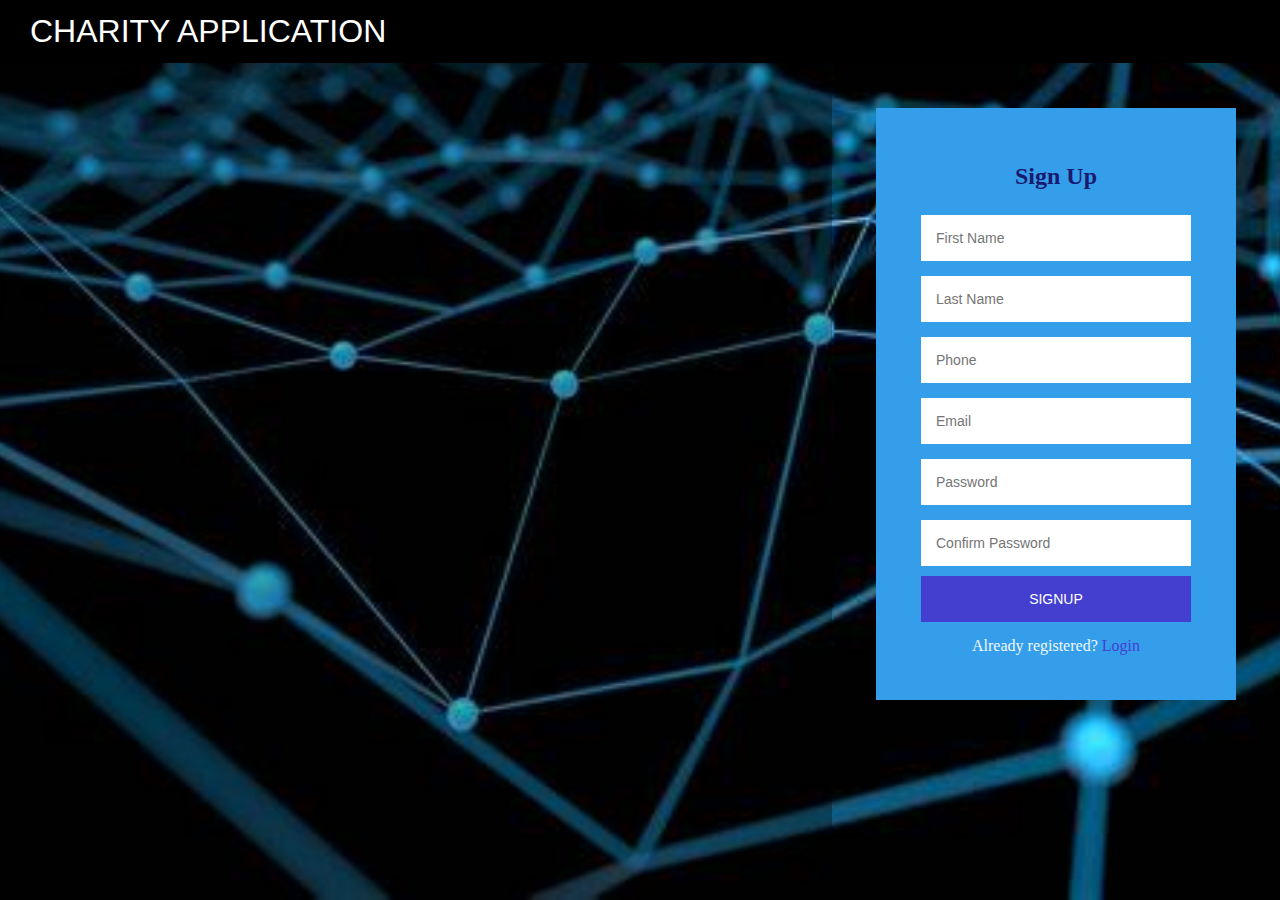
<file: index.html>
<!DOCTYPE html>
<html>
  <head>
    <meta charset="utf-8" />
    <title>Login and Registration Form</title>
    <link rel="stylesheet" href="style.css" />
    <script defer src="script.js"></script>
  </head>
  <body>
    <div class="parent-div">
      <section class="header-section">
        <p class="header-text">CHARITY APPLICATION</p>
      </section>
      <div class="vertical-section-holder">
        <section class="vertical-section-1"></section>
        <section class="vertical-section-2">
          <div class="login-signup-holder">
            <div class="forms">
              <form class="login-form">
                <h2 class="heading-text">Login</h2>
                <input type="text" placeholder="Username" />
                <input type="text" placeholder="Password" />
                <button type="submit">Login</button>
                <p class="message">Not registered? <a href="#">Signup</a></p>
              </form>
              <form class="register-form" id="register-form">
                <h2 class="heading-text">Sign Up</h2>
                <input
                  type="text"
                  id="fname"
                  placeholder="First Name"
                  required
                />
                <p class="errors" id="error1"></p>
                <input
                  type="text"
                  id="lname"
                  placeholder="Last Name"
                  required
                />
                <p class="errors" id="error2"></p>
                <input type="text" id="phone" placeholder="Phone" required />

                <p class="errors" id="error4"></p>
                <input type="email" id="email" placeholder="Email" required />
                <p class="errors" id="error5"></p>
                <input
                  onkeyup="trigger()"
                  type="password"
                  id="password"
                  placeholder="Password"
                  required
                />
                <p class="errors" id="error6"></p>
                <div class="indicator">
                  <span class="weak"></span> <span class="medium"></span>
                  <span class="strong"></span>
                </div>
                <div class="strength"></div>
                <input
                  type="password"
                  id="cpassword"
                  placeholder="Confirm Password"
                  required
                />
                <p class="errors" id="error7"></p>
                <button type="submit">Signup</button>
                <p class="message">Already registered? <a href="#">Login</a></p>
              </form>
            </div>
          </div>
        </section>
      </div>
    </div>
    <script src="https://code.jquery.com/jquery-3.2.1.min.js"></script>
  </body>
</html>
</file>
<file: style.css>
* {
  padding: 0;
  margin: 0;
  box-sizing: border-box;
}

body {
  background-image: linear-gradient(rgba(0, 0, 0, 0), rgba(0, 0, 0, 0)),
    url("background.jpeg");
  height: 100vh;
  background-size: cover;
  background-position: center;
  overflow-x: hidden;
}

.parent-div {
  display: flex;
  flex-direction: column;
  height: 100%;
}

.header-section {
  background: black;
  color: white;
  padding: 13px 13px 13px 30px;
}

.header-text {
  font-family: Gotham, "Helvetica Neue", Helvetica, Arial, "sans-serif";
  font-size: 200%;
}

.vertical-section-holder {
  height: 100%;
  display: flex;
  justify-content: center;
}

.vertical-section-1 {
  flex: 0.65;
  background-size: cover;
  background-image: linear-gradient(
    to right,
    rgba(0, 0, 0, 0.3),
    rgba(0, 0, 0, 0.3)
  );
}

.vertical-section-2 {
  flex: 0.35;
}

.login-signup-holder {
  width: 360px;
  padding: 10% 0 0;
  margin: 0 auto;
}

.forms {
  background: rgba(52, 158, 235, 1);
  max-width: 360px;
  margin: 0 auto 100px;
  padding: 45px;
  text-align: center;
}

.forms .heading-text {
  padding: 10px;
  color: midnightblue;
}

.forms input {
  font-family: "Roboto", sans-serif;
  outline: 1px;
  background: white;
  width: 100%;
  border: 0;
  margin: 15px 0 0 0;
  padding: 15px;
  box-sizing: border-box;
  font-size: 14px;
}

.forms button {
  font-family: "Roboto", sans-serif;
  text-transform: uppercase;
  outline: 0;
  margin: 10px 0 0 0;
  background: #453fcf;
  width: 100%;
  border: 0;
  padding: 15px;
  color: #ffffff;
  font-size: 14px;
  cursor: pointer;
}

/*
.button {
display: inline-block;
border: none;
text-decoration: none;
font-family: "Roboto", sans-serif;
text-transform: uppercase;
background: #453FCF;
width: 89%;
padding: 15px;
color: #ffffff;
font-size: 14px;
cursor: pointer;
}
*/
.forms .message {
  margin: 15px 0 0;
  color: aliceblue;
  font-size: 16px;
}

.forms .message a {
  color: #453fcf;
  text-decoration: none;
  font-size: 16px;
}

.forms button:hover,
.forms button:active {
  background: #7f39ff;
}

.button:hover,
.button:active {
  background: #7f39ff;
}

.forms .login-form {
  display: none;
}

.errors {
  color: darkblue;
  font-family: Cambria, "Hoefler Text", "Liberation Serif", Times,
    "Times New Roman", "serif";
  font-size: 14px;
  font-style: oblique;
  text-align: left;
}

.indicator {
  border-radius: 6px;
  padding: 4px;
  background-color: #453fcf;
  height: 10px;
  margin: 10px 0;
  align-items: center;
  justify-content: space-between;
  display: none;
}

.indicator span {
  position: relative;
  height: 100%;
  width: 100%;
  background: lightgrey;
  border-radius: 5px;
}

.indicator span:nth-child(2) {
  margin: 0 3px;
}

.indicator span.active:before {
  position: absolute;
  content: "";
  top: 0;
  left: 0;
  height: 100%;
  width: 100%;
  border-radius: 5px;
}

.indicator span.weak:before {
  background-color: #ff4757;
}

.indicator span.medium:before {
  background-color: orange;
}

.indicator span.strong:before {
  background-color: #23ad5c;
}

.strength {
  border-radius: 6px;
  padding-top: 2px;
  padding-bottom: 2px;
  background-color: #453fcf;
  font-family: "Roboto", sans-serif;
  font-size: 14px;
  font-weight: 500;
  display: none;
}

.strength.weak {
  color: #ff4757;
}

.strength.medium {
  color: orange;
}

.strength.strong {
  color: #23ad5c;
}

.footer {
  font-family: Cambria, "Hoefler Text", "Liberation Serif", Times,
    "Times New Roman", "serif";
  position: fixed;
  left: 0;
  bottom: 0;
  padding: 10px;
  width: 100%;
  background-color: black;
  color: white;
  text-align: center;
}
</file>
